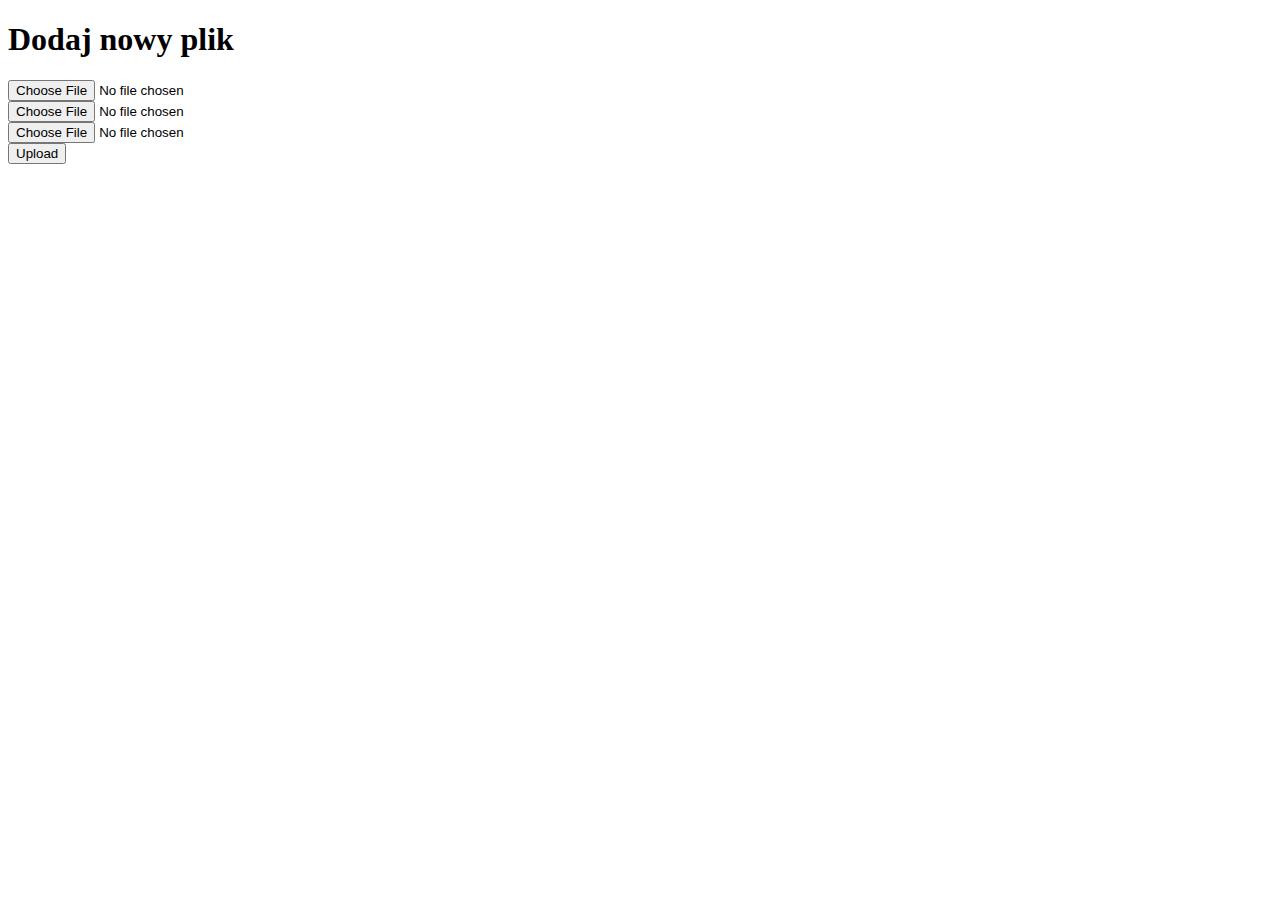
<file: templates/index.html>
<!DOCTYPE html>
<html lang="en">
<head>
    <meta charset="UTF-8">
    <meta http-equiv="X-UA-Compatible" content="IE=edge">
    <meta name="viewport" content="width=device-width, initial-scale=1.0">
    <title>Dodaj pliki</title>
</head>
<body>
    <h1>Dodaj nowy plik</h1>
    <form method=post enctype=multipart/form-data>
      <input type=file name=file> <br>
      <input type=file name=file> <br>
      <input type=file name=file> <br>
      
      <input type=submit value=Upload>
    </form>

    <script>


    </script>
</body>
</html>
</file>
